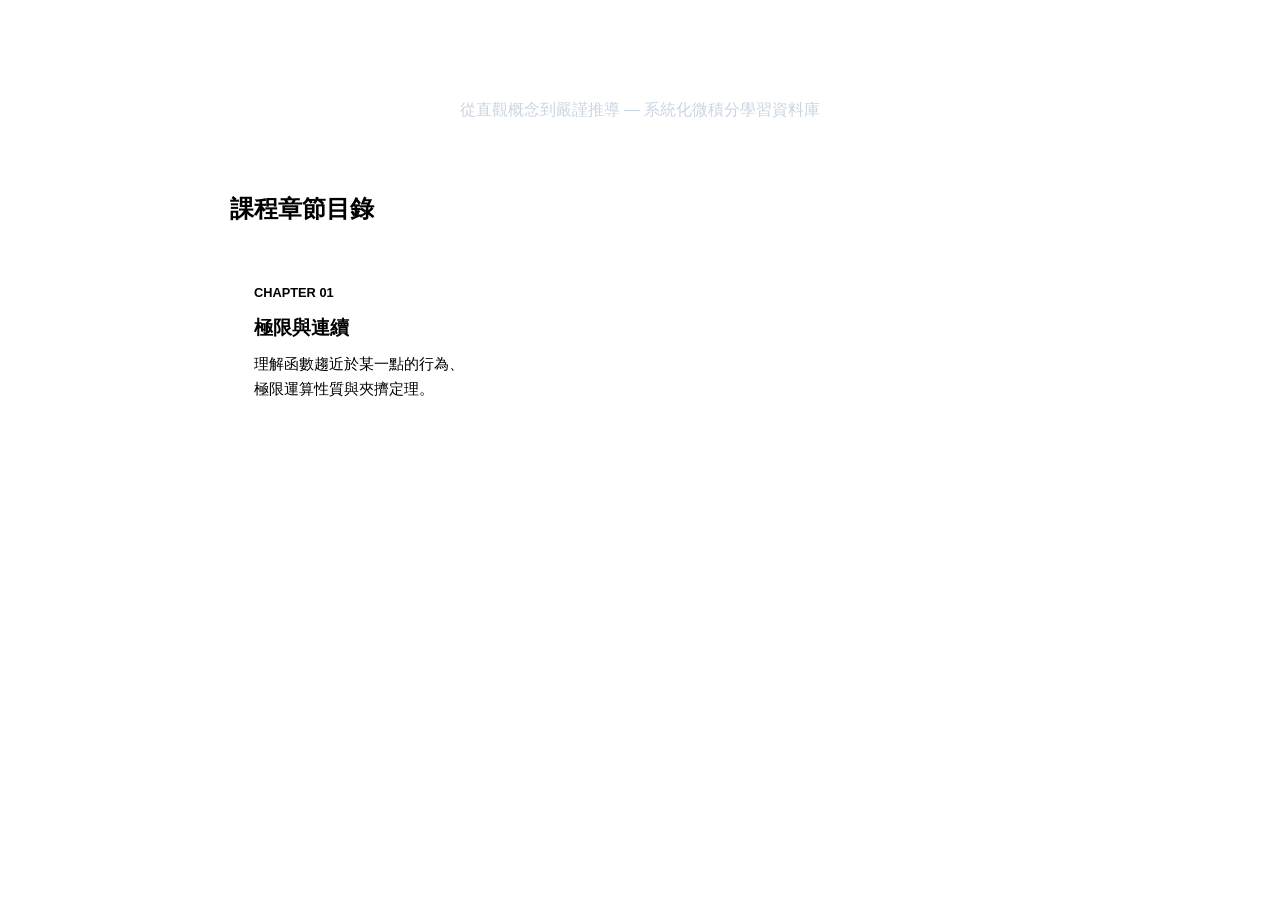
<file: index.html>
<!DOCTYPE html>
<html lang="zh-Hant">
<head>
  <meta charset="UTF-8">
  <meta name="viewport" content="width=device-width, initial-scale=1.0">
  <title>微積分互動講義與筆記 | Calculus Notes</title>
  <link rel="stylesheet" href="assets/style.css">
</head>
<body>
  <header>
    <h1>微積分互動講義與筆記</h1>
    <p>從直觀概念到嚴謹推導 — 系統化微積分學習資料庫</p>
  </header>

  <main class="container">
    <h2>課程章節目錄</h2>
    <div id="lesson-list" class="lesson-grid">
      <a href="lessons/01-limits.html" class="lesson-card">
        <span class="lesson-tag">Chapter 01</span>
        <h3>極限與連續</h3>
        <p>理解函數趨近於某一點的行為、極限運算性質與夾擠定理。</p>
      </a>
    </div>
  </main>
</body>
</html>
</file>
<file: assets/style.css>
---

### 3. 網站基礎程式碼（直接複製建立即可）

你可以直接在電腦建立一個資料夾 `calculus-notes`，將上面這份 `AGENTS.md` 放進去，接著建立以下 4 個檔案，就能直接打開瀏覽，或是直接把這些檔案交給 Cursor / Claude / ChatGPT 幫你繼續擴充。

#### ① `assets/style.css`
```css
:root {
  --primary: #1e3a8a;
  --accent: #3b82f6;
  --bg: #f8fafc;
  --surface: #ffffff;
  --text: #1e293b;
  --text-muted: #64748b;
  --border: #e2e8f0;
}

* { box-sizing: border-box; margin: 0; padding: 0; }

body {
  font-family: -apple-system, BlinkMacSystemFont, "Segoe UI", Roboto, "Noto Sans TC", sans-serif;
  background-color: var(--bg);
  color: var(--text);
  line-height: 1.75;
}

header {
  background: var(--primary);
  color: white;
  padding: 2rem 1rem;
  text-align: center;
}

header a { color: white; text-decoration: none; }
header p { color: #cbd5e1; margin-top: 0.5rem; }

.container {
  max-width: 860px;
  margin: 2rem auto;
  padding: 0 1.25rem;
}

/* 首頁卡片網格 */
.lesson-grid {
  display: grid;
  grid-template-columns: repeat(auto-fill, minmax(260px, 1fr));
  gap: 1.25rem;
  margin-top: 1.5rem;
}

.lesson-card {
  background: var(--surface);
  border: 1px solid var(--border);
  border-radius: 8px;
  padding: 1.5rem;
  text-decoration: none;
  color: inherit;
  transition: transform 0.15s, box-shadow 0.15s;
  display: block;
}

.lesson-card:hover {
  transform: translateY(-3px);
  box-shadow: 0 10px 15px -3px rgba(0,0,0,0.08);
  border-color: var(--accent);
}

.lesson-tag {
  font-size: 0.8rem;
  font-weight: 700;
  color: var(--accent);
  text-transform: uppercase;
}

.lesson-card h3 { margin: 0.4rem 0; color: var(--primary); }
.lesson-card p { font-size: 0.92rem; color: var(--text-muted); }

/* 講義內容樣式 */
article.lesson-content {
  background: var(--surface);
  padding: 2.25rem;
  border-radius: 10px;
  border: 1px solid var(--border);
}

article h1 { color: var(--primary); font-size: 1.85rem; margin-bottom: 0.5rem; }
article h2 { color: var(--primary); margin: 2rem 0 0.75rem; border-bottom: 2px solid var(--border); padding-bottom: 0.3rem; }

.box-definition, .box-formula, .box-example {
  padding: 1.1rem 1.25rem;
  margin: 1.25rem 0;
  border-radius: 6px;
}

.box-definition {
  background: #eff6ff;
  border-left: 4px solid var(--accent);
}

.box-formula {
  background: #f1f5f9;
  border: 1px solid #cbd5e1;
  text-align: center;
}

.box-example {
  background: #f0fdf4;
  border-left: 4px solid #16a34a;
}

.solution-toggle {
  margin-top: 0.75rem;
  background: #16a34a;
  color: white;
  border: none;
  padding: 0.4rem 0.9rem;
  border-radius: 4px;
  cursor: pointer;
  font-size: 0.9rem;
}

.solution-toggle:hover { background: #15803d; }

.solution-content {
  display: none;
  margin-top: 0.9rem;
  padding-top: 0.9rem;
  border-top: 1px dashed #86efac;
}

.solution-content.open { display: block; }

.lesson-nav {
  display: flex;
  justify-content: space-between;
  margin-top: 2rem;
}

.lesson-nav a {
  color: var(--primary);
  text-decoration: none;
  font-weight: 600;
}
</file>
